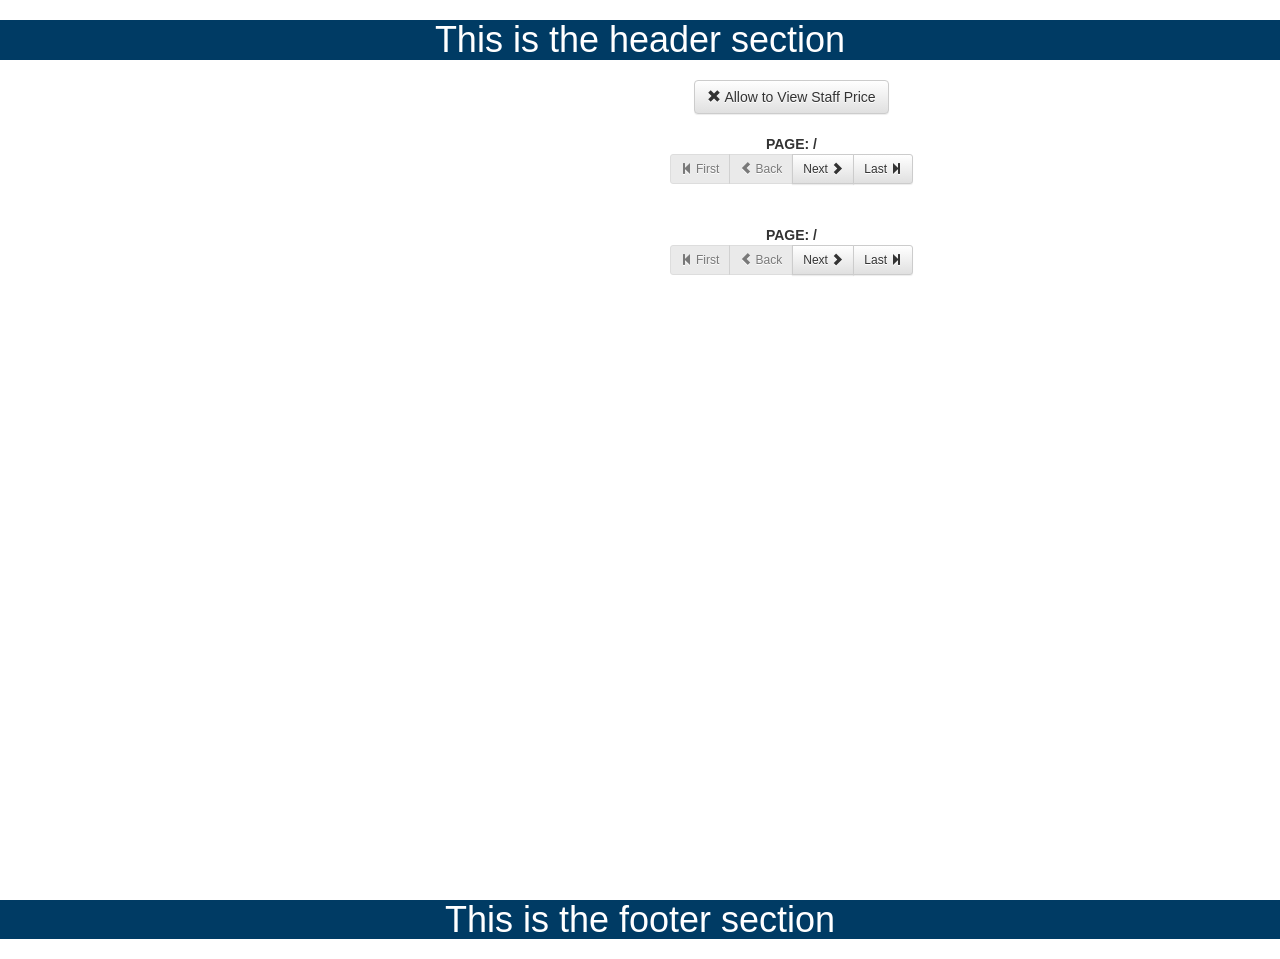
<file: index.html>
<!DOCTYPE html>
<html>
<head lang="en">
    <meta charset="UTF-8">
    <title>BestBuy Canada - Catalogs</title>
</head>
<body>
<script>
    window.location = "BestbuyProducts.html";
</script>
</body>
</html>
</file>
